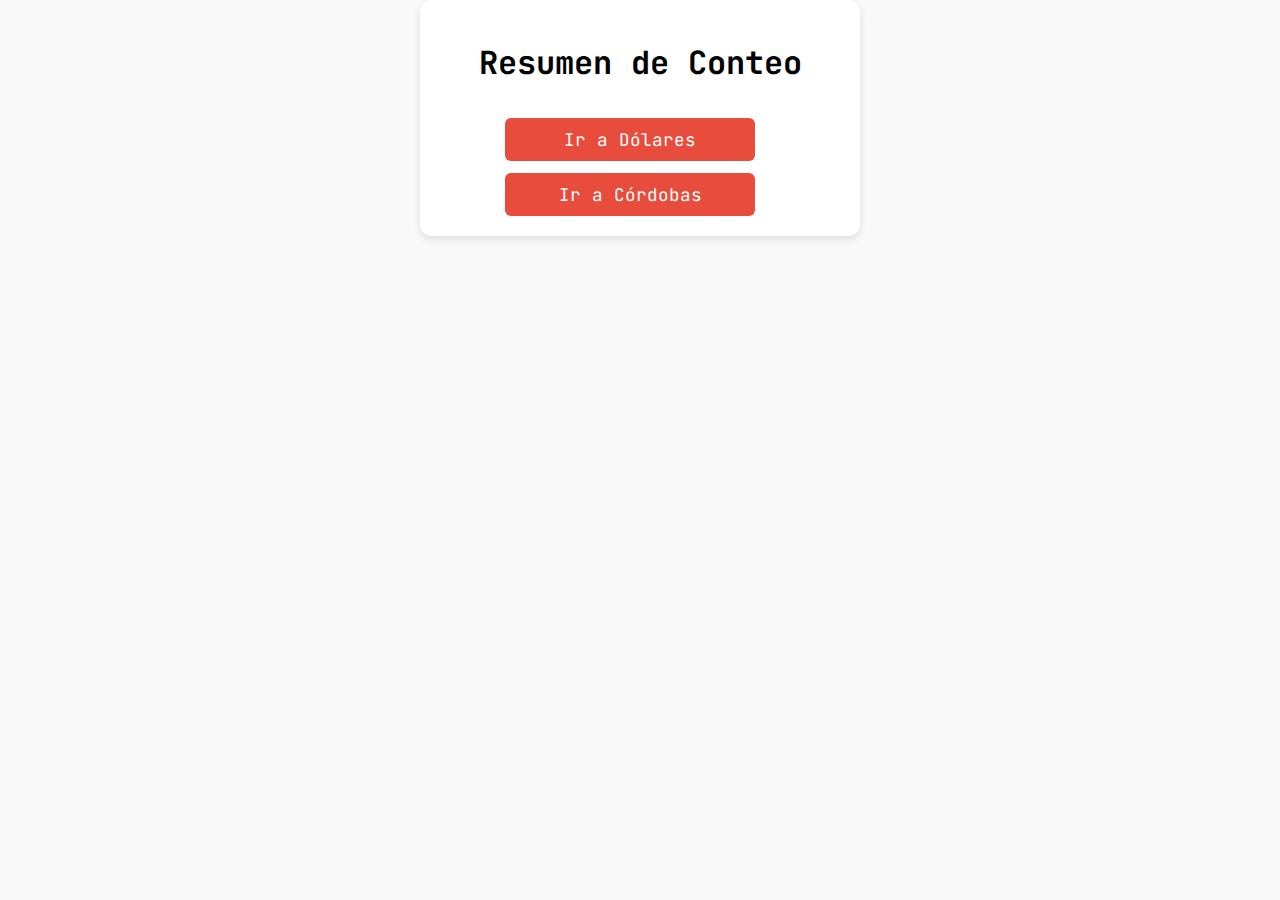
<file: index.html>
<!DOCTYPE html>
<html lang="en">
  <head>
    <meta charset="UTF-8" />
    <meta name="viewport" content="width=device-width, initial-scale=1.0" />
    <title>Currency Table</title>
    <!-- ✅ Import JetBrains Mono from Google Fonts -->
    <link
      href="https://fonts.googleapis.com/css2?family=JetBrains+Mono:wght@400;600;700;800&display=swap"
      rel="stylesheet"
    />

    <link rel="stylesheet" href="styles.css" />
    <script defer src="script.js"></script>
  </head>
  <body>
    <!-- ✅ Title above the table -->
    <div class="container">
      <h1>Resumen de Conteo</h1>

      <button
        id="currency-dolares-btn"
        style="width: 250px; margin-right: 20px"
      >
        Ir a Dólares
      </button>
      <button
        id="currency-cordobas-btn"
        style="width: 250px; margin-right: 20px"
      >
        Ir a Córdobas
      </button>
    </div>
  </body>
</html>
</file>
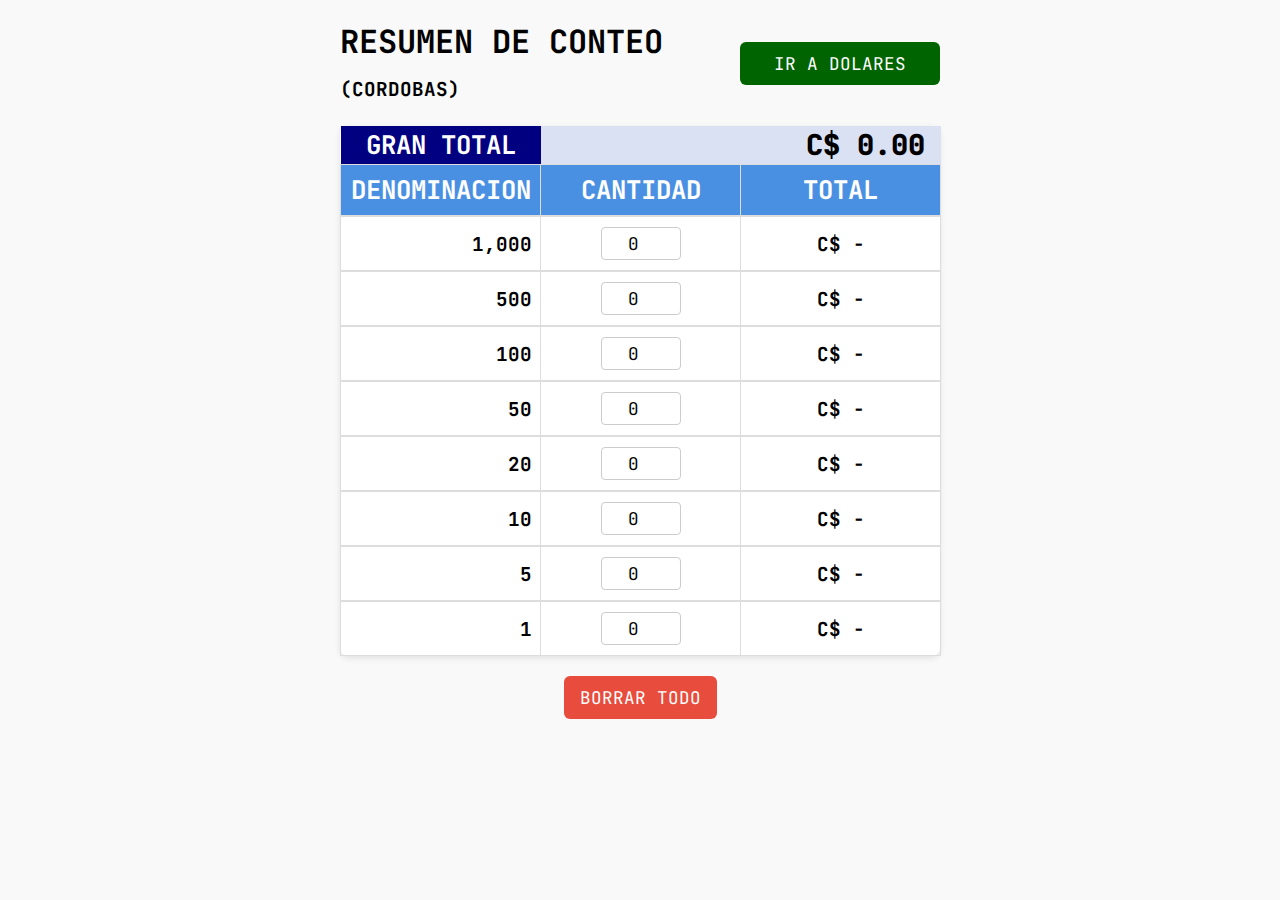
<file: cordobas/index.html>
<!DOCTYPE html>
<html lang="en">
  <head>
    <meta charset="UTF-8" />
    <meta name="viewport" content="width=device-width, initial-scale=1.0" />
    <title>Currency Table</title>
    <!-- ✅ Import JetBrains Mono from Google Fonts -->
    <link
      href="https://fonts.googleapis.com/css2?family=JetBrains+Mono:wght@400;600;700;800&display=swap"
      rel="stylesheet"
    />

    <link rel="stylesheet" href="styles.css" />
    <script defer src="script.js"></script>
  </head>
  <body>
    <!-- ✅ Title above the table -->
    <div class="title-container">
      <h1>
        RESUMEN DE CONTEO <br /><span class="currency-subtitle"
          >(CORDOBAS)</span
        >
      </h1>
      <button id="currency-btn" class="currency-goto-btn">IR A DOLARES</button>
    </div>

    <div class="table-container">
      <table>
        <thead>
          <tr>
            <th id="grand-total-label">GRAN TOTAL</th>
            <th id="grand-total-value" colspan="2">$ 0.00</th>
          </tr>
          <tr>
            <th>DENOMINACION</th>
            <th>CANTIDAD</th>
            <th>TOTAL</th>
          </tr>
        </thead>
        <tbody id="table-body">
          <tr>
            <td data-denomination="1000">1,000</td>
            <td><input type="number" min="0" value="0" /></td>
            <td class="row-total">C$ -</td>
          </tr>
          <tr>
            <td data-denomination="500">500</td>
            <td><input type="number" min="0" value="0" /></td>
            <td class="row-total">C$ -</td>
          </tr>
          <tr>
            <td data-denomination="100">100</td>
            <td><input type="number" min="0" value="0" /></td>
            <td class="row-total">C$ -</td>
          </tr>
          <tr>
            <td data-denomination="50">50</td>
            <td><input type="number" min="0" value="0" /></td>
            <td class="row-total">C$ 100.00</td>
          </tr>
          <tr>
            <td data-denomination="20">20</td>
            <td><input type="number" min="0" value="0" /></td>
            <td class="row-total">C$ 40.00</td>
          </tr>
          <tr>
            <td data-denomination="10">10</td>
            <td><input type="number" min="0" value="0" /></td>
            <td class="row-total">C$ 20.00</td>
          </tr>
          <tr>
            <td data-denomination="5">5</td>
            <td><input type="number" min="0" value="0" /></td>
            <td class="row-total">C$ 50.00</td>
          </tr>
          <tr>
            <td data-denomination="1">1</td>
            <td><input type="number" min="0" value="0" /></td>
            <td class="row-total">C$ 13.00</td>
          </tr>
          <!-- <tr>
          <td data-denomination="0.50">0.50</td>
          <td><input type="number" min="0" value="0" /></td>
          <td class="row-total">C$ 0.50</td>
        </tr>
        <tr>
          <td data-denomination="0.25">0.25</td>
          <td><input type="number" min="0" value="0" /></td>
          <td class="row-total">C$ 0.25</td>
        </tr> -->
        </tbody>
      </table>
    </div>

    <button id="clear-btn">BORRAR TODO</button>
  </body>
</html>
</file>
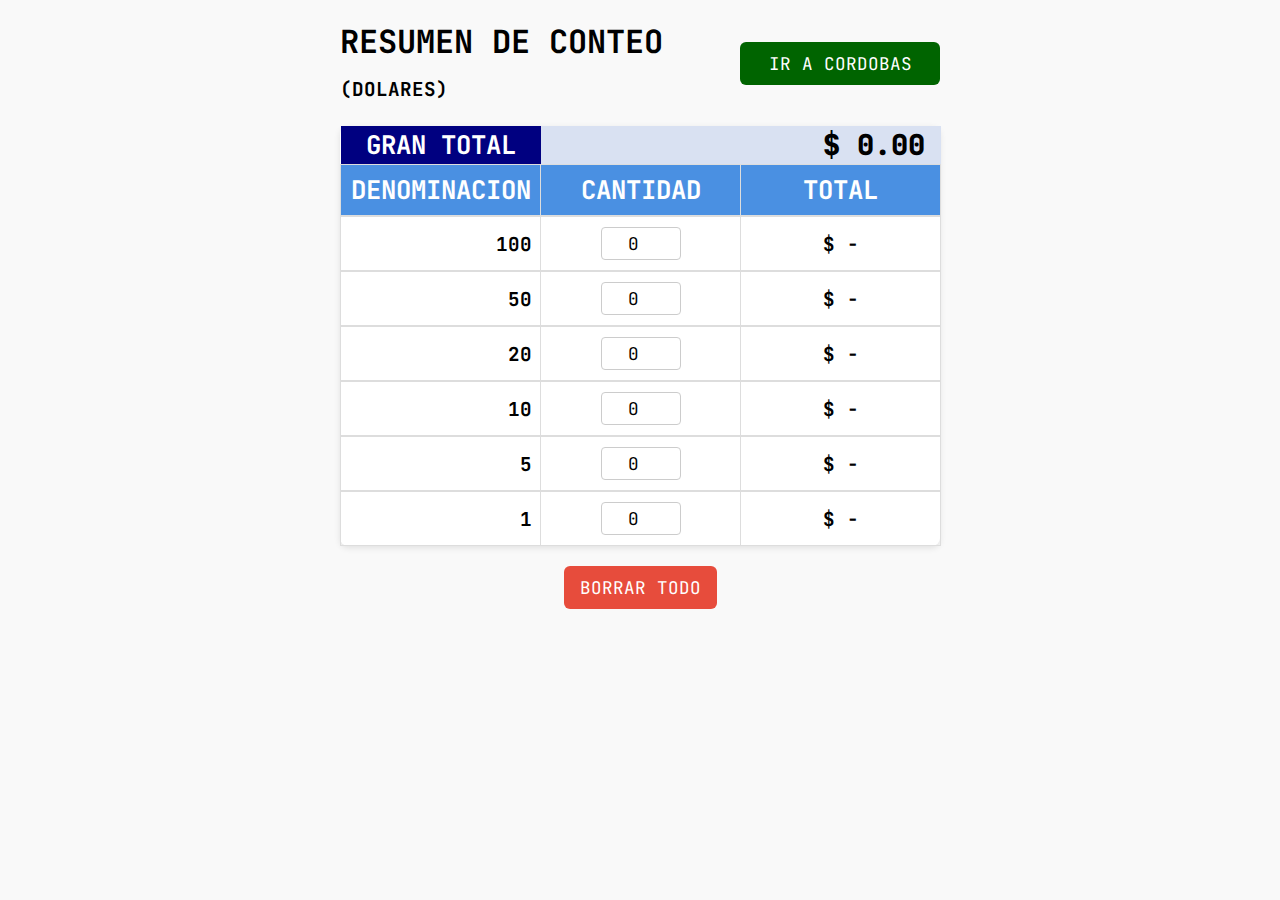
<file: dolares/index.html>
<!DOCTYPE html>
<html lang="en">
  <head>
    <meta charset="UTF-8" />
    <meta name="viewport" content="width=device-width, initial-scale=1.0" />
    <title>Currency Table</title>
    <!-- ✅ Import JetBrains Mono from Google Fonts -->
    <link
      href="https://fonts.googleapis.com/css2?family=JetBrains+Mono:wght@400;600;700;800&display=swap"
      rel="stylesheet"
    />

    <link rel="stylesheet" href="styles.css" />
    <script defer src="script.js"></script>
  </head>
  <body>
    <!-- ✅ Title above the table -->
    <div class="title-container">
      <h1>
        RESUMEN DE CONTEO <br /><span class="currency-subtitle">(DOLARES)</span>
      </h1>
      <button id="currency-btn" class="currency-goto-btn">IR A CORDOBAS</button>
    </div>

    <div class="table-container">
      <table>
        <thead>
          <tr>
            <th id="grand-total-label">GRAN TOTAL</th>
            <th id="grand-total-value" colspan="2">$ 0.00</th>
          </tr>
          <tr>
            <th>DENOMINACION</th>
            <th>CANTIDAD</th>
            <th>TOTAL</th>
          </tr>
        </thead>
        <tbody id="table-body">
          <tr>
            <td data-denomination="100">100</td>
            <td><input type="number" min="0" value="0" /></td>
            <td class="row-total">$ -</td>
          </tr>
          <tr>
            <td data-denomination="50">50</td>
            <td><input type="number" min="0" value="0" /></td>
            <td class="row-total">$ 100.00</td>
          </tr>
          <tr>
            <td data-denomination="20">20</td>
            <td><input type="number" min="0" value="0" /></td>
            <td class="row-total">$ 40.00</td>
          </tr>
          <tr>
            <td data-denomination="10">10</td>
            <td><input type="number" min="0" value="0" /></td>
            <td class="row-total">$ 20.00</td>
          </tr>
          <tr>
            <td data-denomination="5">5</td>
            <td><input type="number" min="0" value="0" /></td>
            <td class="row-total">$ 50.00</td>
          </tr>
          <tr>
            <td data-denomination="1">1</td>
            <td><input type="number" min="0" value="0" /></td>
            <td class="row-total">$ 13.00</td>
          </tr>
          <!-- <tr>
          <td data-denomination="0.50">0.50</td>
          <td><input type="number" min="0" value="0" /></td>
          <td class="row-total">$ 0.50</td>
        </tr>
        <tr>
          <td data-denomination="0.25">0.25</td>
          <td><input type="number" min="0" value="0" /></td>
          <td class="row-total">$ 0.25</td>
        </tr> -->
        </tbody>
      </table>
    </div>

    <button id="clear-btn">BORRAR TODO</button>
  </body>
</html>
</file>
<file: styles.css>
* {
  font-family: 'JetBrains Mono', monospace;
  padding: 0;
  /* margin: 0; */
  /* box-sizing: border-box; */
}

.container {
  display: flex;
  flex-direction: column;
  align-items: center;
  justify-content: center;
  width: 400px;
  background-color: white;
  padding: 20px;
  border-radius: 12px;
  box-shadow: 0 4px 8px rgba(0, 0, 0, 0.1);
}

body {
  background-color: #f9f9f9;
  display: flex;
  flex-direction: column;
  align-items: center;
  justify-content: center;
  margin-top: 0px;
}

button {
  margin-top: 12px;
  background-color: #e74c3c;
  color: white;
  font-size: 1.1rem;
  border: none;
  padding: 10px 16px;
  border-radius: 6px;
  cursor: pointer;
  transition: background 0.2s ease-in-out;
  width: 95%;
}

button:hover {
  background-color: #c0392b;
}
</file>
<file: cordobas/styles.css>
* {
  font-family: 'JetBrains Mono', monospace;
  padding: 0;
  /* margin: 0; */
  /* box-sizing: border-box; */
}

h1 {
  margin: 0;
}
.title-container {
  display: flex;
  flex-direction: row;
  justify-content: space-between;
  align-items: center;
  width: 100%;
  max-width: 600px;
}
.currency-subtitle {
  font-size: 1.2rem;
}
.currency-goto-btn {
  width: 200px;
  margin-right: 0;
  background-color: #006400;
}
.currency-goto-btn:hover {
  background-color: #3cb371;
}

body {
  background-color: #f9f9f9;
  display: flex;
  flex-direction: column;
  align-items: center;
  margin-top: 20px;
}

/* ✅ Make the table responsive */
.table-container {
  width: 100%;
  max-width: 600px;
  /* overflow-x: auto; */
  background: white;
  border-radius: 8px;
  box-shadow: 0 2px 6px rgba(0, 0, 0, 0.1);
  margin-top: 20px;
  margin-bottom: 20px;
}

table {
  border-collapse: collapse;
  width: 100%;
  font-size: 1.6rem;
  font-weight: bold;
  text-align: center;
  padding: 14px 20px;
  position: sticky;
  top: 0;
  z-index: 2;
  transition: background-color 0.3s ease-in-out;
}

/* Grand Total Row */
thead tr:first-child th:last-child {
  font-size: 1.8rem;
  font-weight: 900;
  text-align: right;
  padding-right: 16px;
}

/* Column header row */
thead tr:nth-child(2) th {
  background-color: #4a90e2;
  /* background-color: #0000cd; */
  color: white;
  padding: 8px;
  text-align: center;
  font-weight: bold;
  border: 1px solid #ddd;
  position: sticky;
  top: 60px;
  z-index: 1;
}

tbody td {
  border: 1px solid #ddd;
  padding: 10px 8px;
  text-align: center;
  font-size: 1.2rem;
  transition: background-color 0.2s ease-in-out;
}

tbody td:first-child {
  text-align: right;
}

tbody {
  display: block;
  /* max-height: 250px;
        overflow-y: auto; */
}

thead,
tbody tr {
  display: table;
  width: 100%;
  table-layout: fixed;
}

input[type='number'] {
  width: 70px;
  font-size: 1.1rem;
  text-align: center;
  padding: 4px;
  border: 1px solid #ccc;
  border-radius: 4px;
  font-family: 'JetBrains Mono', monospace;
}

tbody tr.active {
  background-color: #eaf4ff;
}

.grand-total-label {
  background-color: #000080 !important;
  color: white !important;
}
.grand-total-value {
  background-color: #d9e1f2 !important;
}
button {
  /* margin-top: 16px; */
  background-color: #e74c3c;
  color: white;
  font-size: 1.1rem;
  border: none;
  padding: 10px 16px;
  border-radius: 6px;
  cursor: pointer;
  transition: background 0.2s ease-in-out;
  font-family: 'JetBrains Mono', monospace;
}

button:hover {
  background-color: #c0392b;
}

/* ✅ Responsive adjustments */
@media (max-width: 480px) {
  h1 {
    font-size: 1.6rem;
  }
  table {
    font-size: 1rem;
  }
  input[type='number'] {
    width: 55px;
    font-size: 1rem;
  }
  thead tr:first-child th {
    font-size: 1.4rem;
  }
  thead tr:first-child th:last-child {
    font-size: 1rem;
  }
  tbody td {
    font-size: 1rem;
  }
  .table-container {
    width: 100%;
    max-width: 600px;
    /* overflow-x: auto; */
    background: white;
    border-radius: 8px;
    box-shadow: 0 2px 6px rgba(0, 0, 0, 0.1);
  }
  .title-container {
    display: flex;
    flex-direction: column;
    justify-content: space-between;
    align-items: center;
    width: 100%;
    max-width: 600px;
    text-align: center;
    margin-bottom: 10px;
  }
}
</file>
<file: dolares/styles.css>
* {
  font-family: 'JetBrains Mono', monospace;
  padding: 0;
  /* margin: 0; */
  /* box-sizing: border-box; */
}

h1 {
  margin: 0;
}
.title-container {
  display: flex;
  flex-direction: row;
  justify-content: space-between;
  align-items: center;
  width: 100%;
  max-width: 600px;
}
.currency-subtitle {
  font-size: 1.2rem;
}
.currency-goto-btn {
  width: 200px;
  margin-right: 0;
  background-color: #006400;
}
.currency-goto-btn:hover {
  background-color: #3cb371;
}

body {
  background-color: #f9f9f9;
  display: flex;
  flex-direction: column;
  align-items: center;
  margin-top: 20px;
}

/* ✅ Make the table responsive */
.table-container {
  width: 100%;
  max-width: 600px;
  /* overflow-x: auto; */
  background: white;
  border-radius: 8px;
  box-shadow: 0 2px 6px rgba(0, 0, 0, 0.1);
  margin-top: 20px;
  margin-bottom: 20px;
}

table {
  border-collapse: collapse;
  width: 100%;
  font-size: 1.6rem;
  font-weight: bold;
  text-align: center;
  padding: 14px 20px;
  position: sticky;
  top: 0;
  z-index: 2;
  transition: background-color 0.3s ease-in-out;
}

/* Grand Total Row */
thead tr:first-child th:last-child {
  font-size: 1.8rem;
  font-weight: 900;
  text-align: right;
  padding-right: 16px;
}

/* Column header row */
thead tr:nth-child(2) th {
  background-color: #4a90e2;
  /* background-color: #0000cd; */
  color: white;
  padding: 8px;
  text-align: center;
  font-weight: bold;
  border: 1px solid #ddd;
  position: sticky;
  top: 60px;
  z-index: 1;
}

tbody td {
  border: 1px solid #ddd;
  padding: 10px 8px;
  text-align: center;
  font-size: 1.2rem;
  transition: background-color 0.2s ease-in-out;
}

tbody td:first-child {
  text-align: right;
}

tbody {
  display: block;
  /* max-height: 250px;
        overflow-y: auto; */
}

thead,
tbody tr {
  display: table;
  width: 100%;
  table-layout: fixed;
}

input[type='number'] {
  width: 70px;
  font-size: 1.1rem;
  text-align: center;
  padding: 4px;
  border: 1px solid #ccc;
  border-radius: 4px;
  font-family: 'JetBrains Mono', monospace;
}

tbody tr.active {
  background-color: #eaf4ff;
}

.grand-total-label {
  background-color: #000080 !important;
  color: white !important;
}
.grand-total-value {
  background-color: #d9e1f2 !important;
}
button {
  /* margin-top: 16px; */
  background-color: #e74c3c;
  color: white;
  font-size: 1.1rem;
  border: none;
  padding: 10px 16px;
  border-radius: 6px;
  cursor: pointer;
  transition: background 0.2s ease-in-out;
  font-family: 'JetBrains Mono', monospace;
}

button:hover {
  background-color: #c0392b;
}

/* ✅ Responsive adjustments */
@media (max-width: 480px) {
  h1 {
    font-size: 1.6rem;
  }
  table {
    font-size: 1rem;
  }
  input[type='number'] {
    width: 55px;
    font-size: 1rem;
  }
  thead tr:first-child th {
    font-size: 1.4rem;
  }
  thead tr:first-child th:last-child {
    font-size: 1rem;
  }
  tbody td {
    font-size: 1rem;
  }
  .table-container {
    width: 100%;
    max-width: 600px;
    /* overflow-x: auto; */
    background: white;
    border-radius: 8px;
    box-shadow: 0 2px 6px rgba(0, 0, 0, 0.1);
  }
  .title-container {
    display: flex;
    flex-direction: column;
    justify-content: space-between;
    align-items: center;
    width: 100%;
    max-width: 600px;
    text-align: center;
    margin-bottom: 10px;
  }
}
</file>
